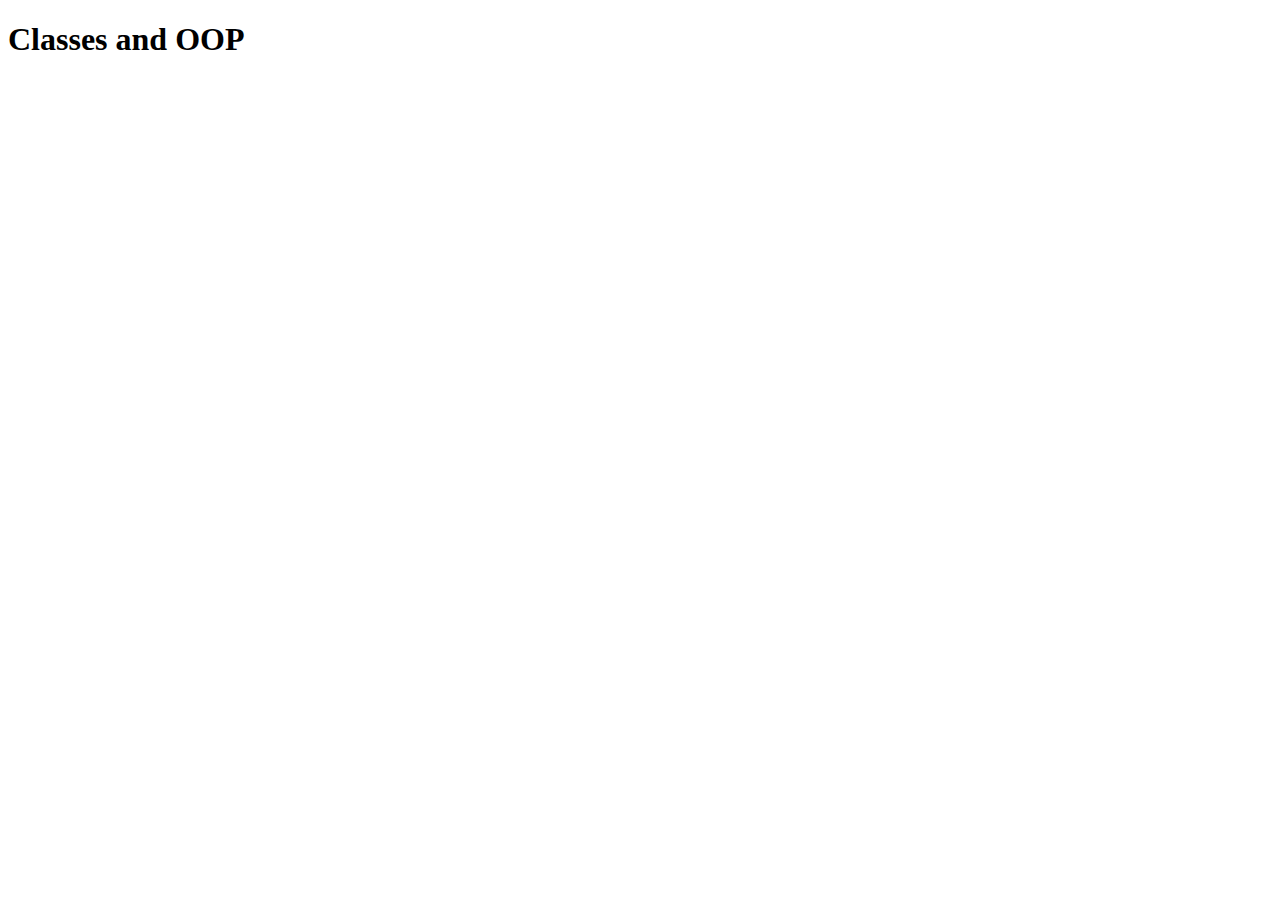
<file: Classes and OOP/index.html>
<!DOCTYPE html>
<html lang="en">
<head>
  <meta charset="UTF-8">
  <meta name="viewport" content="width=device-width, initial-scale=1.0">
  <meta http-equiv="X-UA-Compatible" content="ie=edge">
  <title>Classes and OOP</title>
  <script src="app.js" defer></script>
</head>
<body>
  <h1>Classes and OOP</h1>

</body>
</html>
</file>
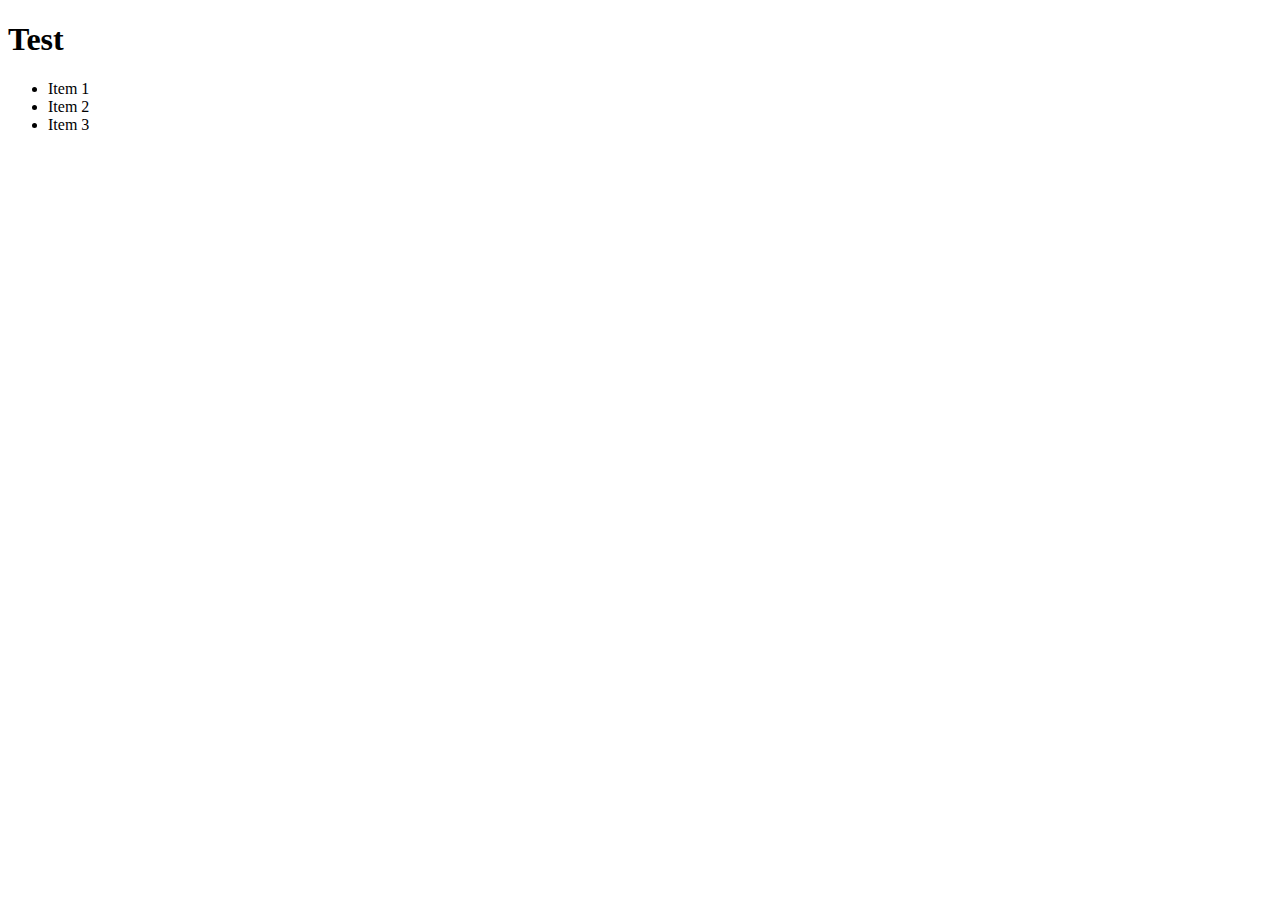
<file: More on Arrays/index.html>
<!DOCTYPE html>
<html lang="en">
<head>
  <meta charset="UTF-8">
  <meta name="viewport" content="width=device-width, initial-scale=1.0">
  <meta http-equiv="X-UA-Compatible" content="ie=edge">
  <title>Test</title>
  <script src="app.js" defer></script>
</head>
<body>
  <h1>Test</h1>
  <ul id="list">
    <li>Item 1</li>
    <li>Item 2</li>
    <li>Item 3</li>
  </ul>
</body>
</html>
</file>
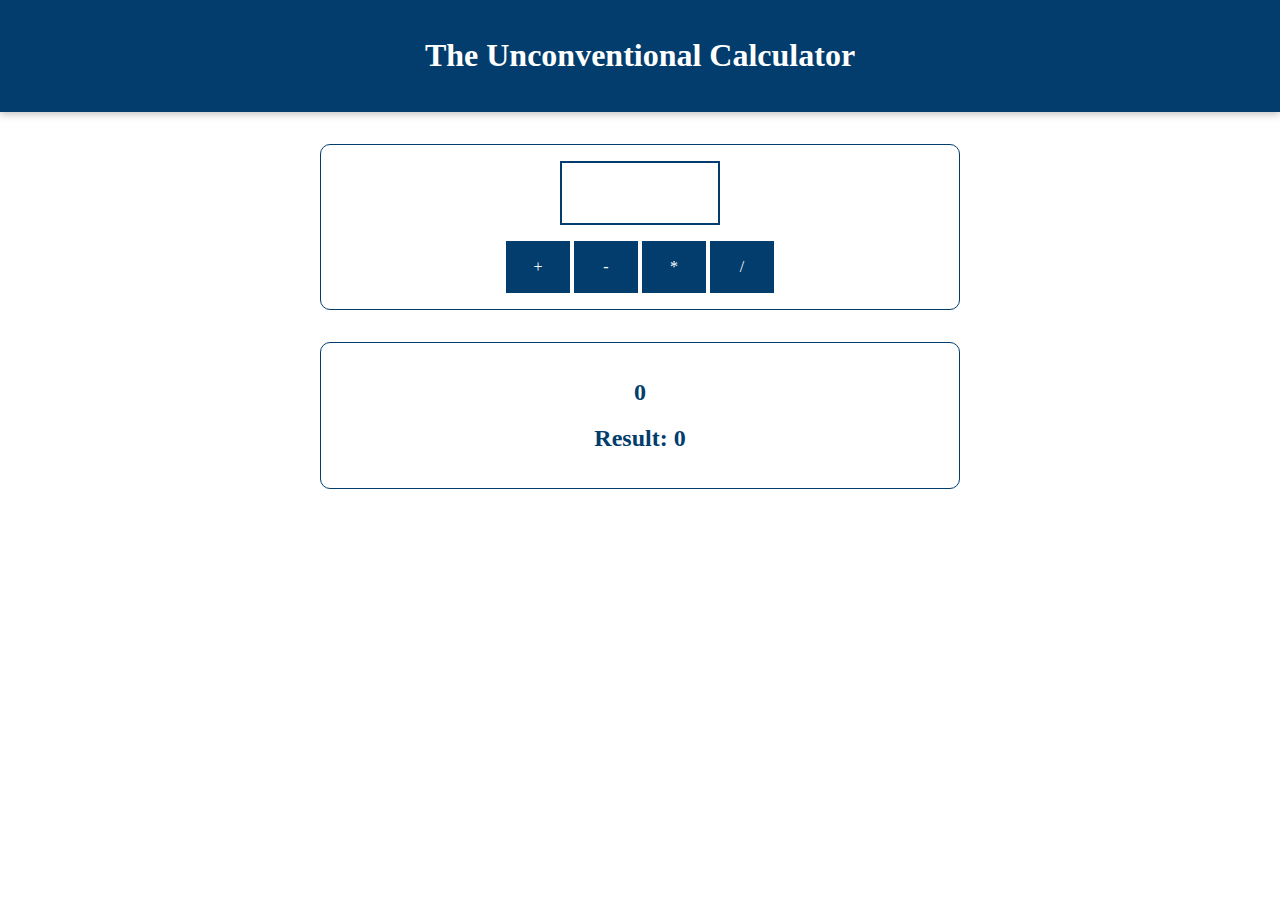
<file: Basics/calculator/index.html>
<!DOCTYPE html>
<html lang="en">
  <head>
    <meta charset="UTF-8" />
    <meta name="viewport" content="width=device-width, initial-scale=1.0" />
    <meta http-equiv="X-UA-Compatible" content="ie=edge" />
    <title>Basics</title>
    <!-- <link
      href="https://fonts.googleapis.com/css?family=Roboto:400,700&display=swap"
      rel="stylesheet"
    /> -->
    <link rel="stylesheet" href="assets/styles/app.css" />
    <script src="assets/scripts/vendor.js" defer>
    </script>
    <script src="assets/scripts/app.js" defer>
    </script>

  </head>
  <body>
    <header>
      <h1>The Unconventional Calculator</h1>
    </header>

    <section id="calculator">
      <input type="number" id="input-number" />
      <div id="calc-actions">
        <button type="button" id="btn-add">+</button>
        <button type="button" id="btn-subtract">-</button>
        <button type="button" id="btn-multiply">*</button>
        <button type="button" id="btn-divide">/</button>
      </div>
    </section>
    <section id="results">
      <h2 id="current-calculation">0</h2>
      <h2>Result: <span id="current-result">0</span></h2>
    </section>
    
  </body>
</html>
</file>
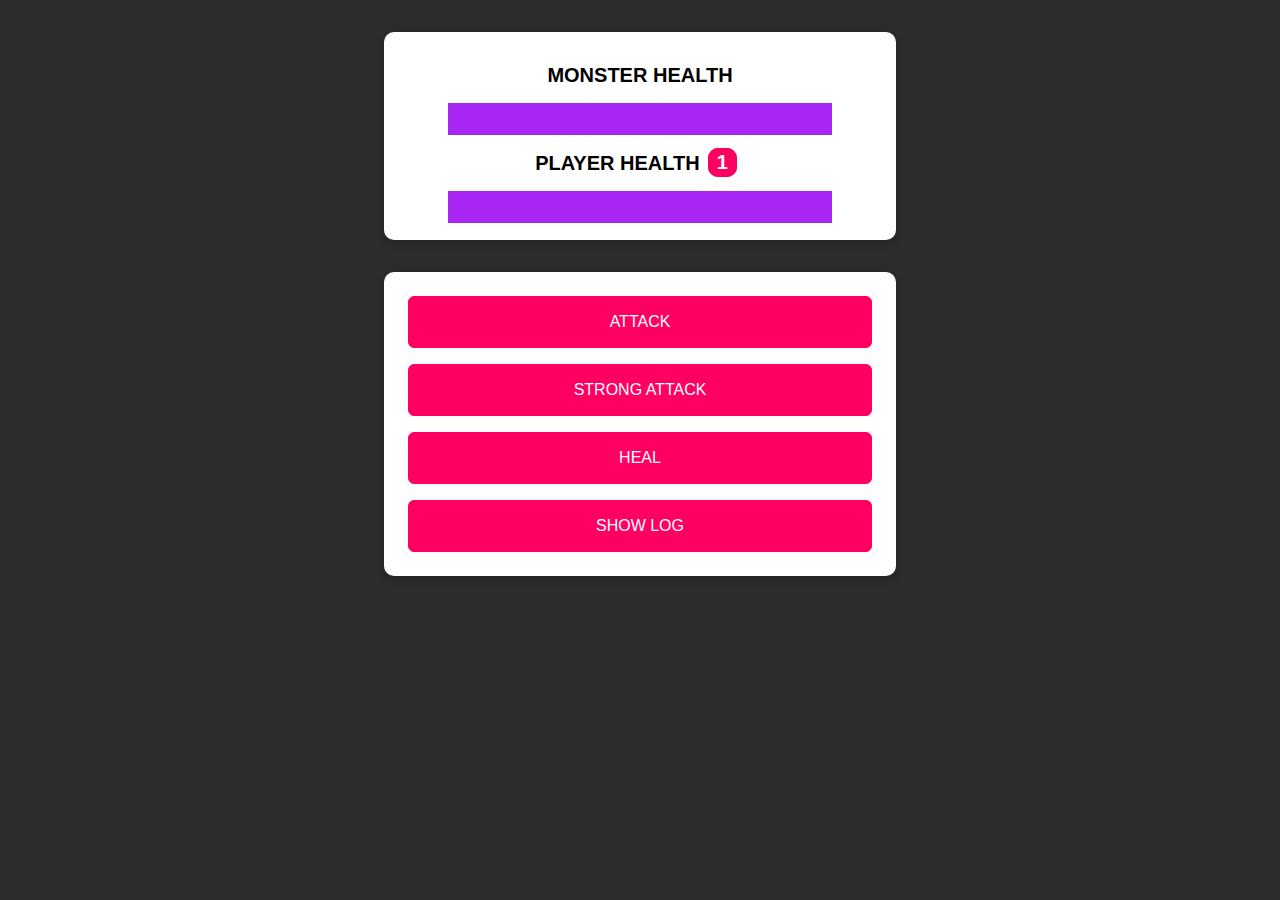
<file: Control Structures/monsterKiller/index.html>
<!DOCTYPE html>
<html lang="en">
  <head>
    <meta charset="UTF-8" />
    <meta name="viewport" content="width=device-width, initial-scale=1.0" />
    <meta http-equiv="X-UA-Compatible" content="ie=edge" />
    <title>Monster Killer</title>
    <link rel="stylesheet" href="assets/styles/app.css" />
    <script src="assets/scripts/vendor.js" defer></script>
    <script src="assets/scripts/app.js" defer></script>
  </head>
  <body>
    <section id="health-levels">
      <h2>MONSTER HEALTH</h2>
      <progress id="monster-health" max="100" value="100">100%</progress>
      <h2>PLAYER HEALTH<span id="bonus-life">1</span></h2>
      <progress id="player-health" max="100" value="100">100%</progress>
    </section>
    <section id="controls">
      <button id="attack-btn">ATTACK</button>
      <button id="strong-attack-btn">STRONG ATTACK</button>
      <button id="heal-btn">HEAL</button>
      <button id="log-btn">SHOW LOG</button>
    </section>
  </body>
</html>
</file>
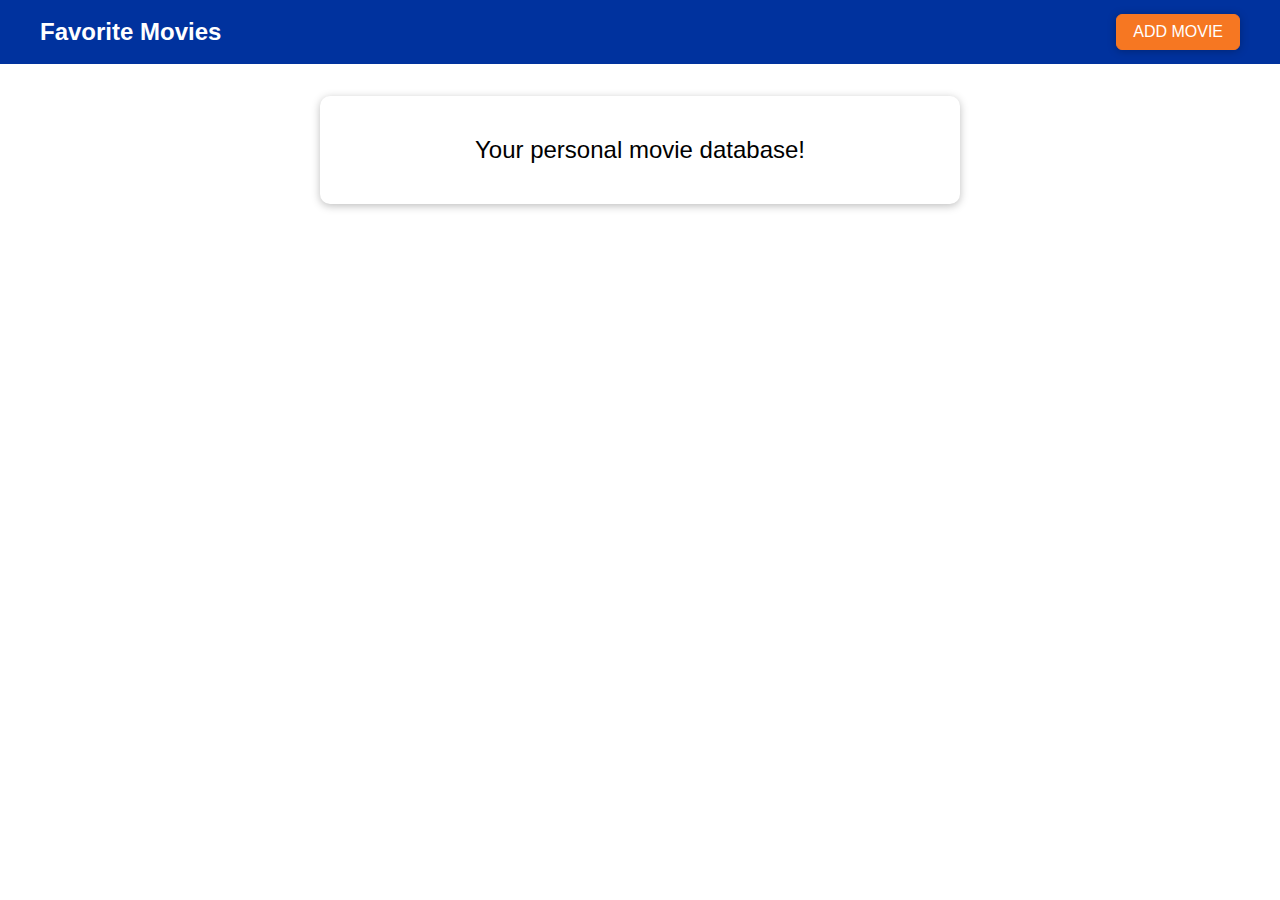
<file: DOM/movies/index.html>
<!DOCTYPE html>
<html lang="en">
  <head>
    <meta charset="UTF-8" />
    <meta name="viewport" content="width=device-width, initial-scale=1.0" />
    <meta http-equiv="X-UA-Compatible" content="ie=edge" />
    <title>Favorite Movies</title>
    <link rel="stylesheet" href="assets/styles/app.css" />
    <script src="assets/scripts/app.js" defer></script>
  </head>
  <body>
    <div id="backdrop"></div>
    <div class="modal" id="add-modal">
      <div class="modal__content">
        <label for="title">Movie Title</label>
        <input type="text" name="title" id="title" />
        <label for="image-url">Image URL</label>
        <input type="text" name="image-url" id="image-url" />
        <label for="rating">Your Rating</label>
        <input
          type="number"
          step="1"
          max="5"
          min="1"
          name="rating"
          id="rating"
        />
      </div>
      <div class="modal__actions">
        <button class="btn btn--passive">Cancel</button>
        <button class="btn btn--success">Add</button>
      </div>
    </div>

    <header>
      <h1>Favorite Movies</h1>
      <button>ADD MOVIE</button>
    </header>

    <main>
      <section id="entry-text" class="card">
        <p>Your personal movie database!</p>
      </section>
      <ul id="movie-list"></ul>
    </main>
  </body>
</html>
</file>
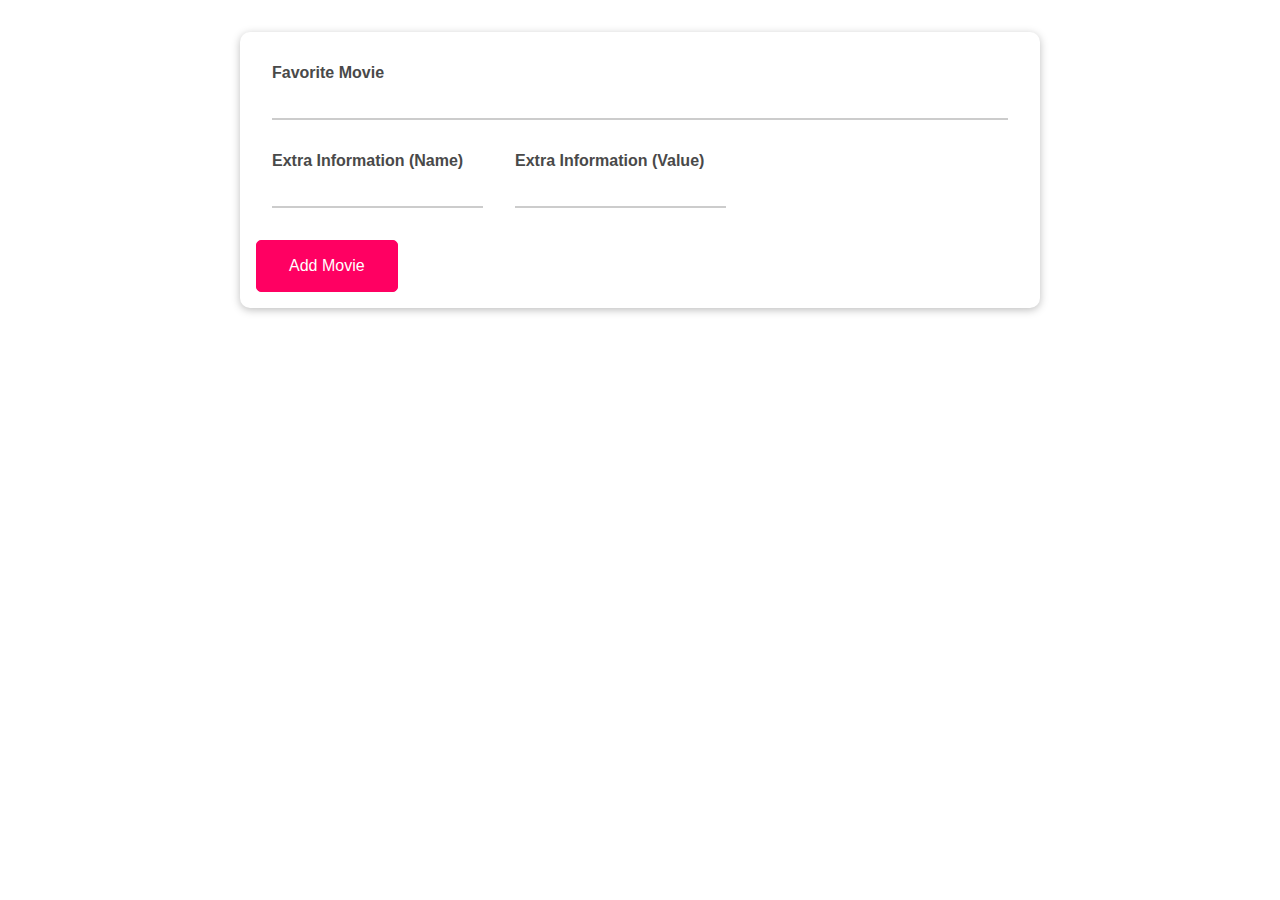
<file: More on Objects/Movies/index.html>
<!DOCTYPE html>
<html lang="en">
  <head>
    <meta charset="UTF-8" />
    <meta name="viewport" content="width=device-width, initial-scale=1.0" />
    <meta http-equiv="X-UA-Compatible" content="ie=edge" />
    <title>Working with Objects</title>
    <link rel="stylesheet" href="assets/styles/app.css" />
    <script src="assets/scripts/objects.js" defer></script>
  </head>
  <body>
    <section id="user-input" class="card">
      <div class="control">
        <label for="title">Favorite Movie</label>
        <input type="text" id="title" />
      </div>
      <div class="inline-controls">
        <div class="control">
          <label for="extra-name">Extra Information (Name)</label>
          <input type="text" id="extra-name" />
        </div>
        <div class="control">
          <label for="extra-value">Extra Information (Value)</label>
          <input type="text" id="extra-value" />
        </div>
      </div>
      <button id="add-movie-btn">Add Movie</button>
    </section>
    <ul id="movie-list" class="card"></ul>
  </body>
</html>
</file>
<file: Basics/calculator/assets/styles/app.css>
* {
  box-sizing: border-box;
}

html {
  font-family: 'Roboto', open-sans;
}

body {
  margin: 0;
}

header {
  background: #023d6d;
  color: white;
  padding: 1rem;
  text-align: center;
  box-shadow: 0 2px 8px rgba(0, 0, 0, 0.26);
  width: 100%;
}

#results,
#calculator {
  margin: 2rem auto;
  width: 40rem;
  max-width: 90%;
  border: 1px solid #023d6d;
  border-radius: 10px;
  padding: 1rem;
  color: #023d6d;
}

#results {
  text-align: center;
}

#calculator input {
  font: inherit;
  font-size: 3rem;
  border: 2px solid #023d6d;
  width: 10rem;
  padding: 0.15rem;
  margin: auto;
  display: block;
  color: #023d6d;
  text-align: center;
}

#calculator input:focus {
  outline: none;
}

#calculator button {
  font: inherit;
  background: #023d6d;
  color: white;
  border: 1px solid #023d6d;
  padding: 1rem;
  cursor: pointer;
}

#calculator button:focus {
  outline: none;
}

#calculator button:hover,
#calculator button:active {
  background: #084f88;
  border-color: #084f88;
}

#calc-actions button {
  width: 4rem;
}

#calc-actions {
  margin-top: 1rem;
  text-align: center;
}
</file>
<file: Control Structures/monsterKiller/assets/styles/app.css>
html {
  font-family: sans-serif;
}

body {
  background: #2c2c2c;
}

h2 {
  font-size: 1.25rem;
  margin: 1rem 0.5rem;
}

progress {
  -webkit-appearance: none;
  -moz-appearance: none;
  appearance: none;
  width: 80%;
  height: 2rem;
  color: #ff0062;
  border: 1px solid #a927f5;
}

progress[value]::-webkit-progress-bar,
progress[value] {
  background-color: #eee;
  box-shadow: 0 2px 5px rgba(0, 0, 0, 0.25) inset;
}

progress[value]::-webkit-progress-value {
  background-color: #a927f5;
  transition: all 0.2s ease-out;
}

progress[value]::-moz-progress-bar {
  background-color: #a927f5;
  transition: all 0.2s ease-out;
}

button {
  font: inherit;
  background: #ff0062;
  border: 1px solid #ff0062;
  color: white;
  padding: 1rem 2rem;
  border-radius: 6px;
  cursor: pointer;
  margin: 0.5rem;
}

button:focus {
  outline: none;
}

button:hover,
button:active {
  background: #a927f5;
  border-color: #a927f5;
}

#health-levels,
#controls {
  margin: 2rem auto;
  width: 30rem;
  text-align: center;
  border-radius: 10px;
  padding: 1rem;
  box-shadow: 0 2px 8px rgba(0, 0, 0, 0.25);
  background: white;
}

#controls {
  display: flex;
  flex-direction: column;
}

#bonus-life {
  font-weight: bold;
  color: white;
  background: #ff0062;
  border: 1px solid #ff0062;
  padding: 0.15rem 0.5rem;
  border-radius: 10px;
  text-align: center;
  margin: 0 0.5rem;
}
</file>
<file: DOM/movies/assets/styles/app.css>
* {
  box-sizing: border-box;
}

html {
  font-family: sans-serif;
}

body {
  margin: 0;
}

button:focus {
  outline: none;
}

header {
  width: 100%;
  height: 4rem;
  display: flex;
  justify-content: space-between;
  align-items: center;
  padding: 0 2.5rem;
  background: #00329e;
}

header h1 {
  margin: 0;
  color: white;
  font-size: 1.5rem;
}

header button {
  font: inherit;
  padding: 0.5rem 1rem;
  background: #f67722;
  border: 1px solid #f67722;
  color: white;
  border-radius: 6px;
  box-shadow: 0 1px 8px rgba(0, 0, 0, 0.26);
  cursor: pointer;
}

header button:hover,
header button:active {
  background: #f3cc4b;
  border-color: #f3cc4b;
  color: #995200;
}

label {
  font-weight: bold;
  margin: 0.5rem 0;
  color: #464646;
}

input {
  font: inherit;
  border: 1px solid #ccc;
  padding: 0.4rem 0.2rem;
  color: #383838;
}

input:focus {
  outline: none;
  background: #fff1c4;
}

.btn {
  font: inherit;
  padding: 0.5rem 1.5rem;
  border: 1px solid #00329e;
  background: #00329e;
  color: white;
  border-radius: 6px;
  box-shadow: 0 1px 8px rgba(0, 0, 0, 0.26);
  cursor: pointer;
  margin: 0 0.5rem;
}

.btn:hover,
.btn:active {
  background: #f67722;
  border-color: #f67722;
}

.btn--passive {
  color: #00329e;
  background: transparent;
  border: none;
  box-shadow: none;
}

.btn--passive:hover,
.btn--passive:active {
  background: #aec6f8;
}

.btn--danger {
  background: #d30808;
  color: white;
  border-color: #d30808;
}

.btn--danger:hover,
.btn--danger:active {
  background: #ff3217;
  border-color: #ff3217;
}

.modal {
  position: fixed;
  z-index: 100;
  background: white;
  border-radius: 10px;
  width: 80%;
  top: 30vh;
  left: 10%;
  box-shadow: 0 2px 8px rgba(0, 0, 0, 0.26);
  display: none;
}

.modal.visible {
  display: block;
  animation: fade-slide-in 0.3s ease-out forwards;
}

.modal .modal__title {
  margin: 0;
  padding: 1rem;
  border-bottom: 1px solid #00329e;
  background: #00329e;
  color: white;
  border-radius: 10px 10px 0 0;
}

.modal .modal__content {
  padding: 1rem;
}

.modal .modal__actions {
  padding: 1rem;
  display: flex;
  justify-content: flex-end;
}

.movie-element {
  margin: 1rem 0;
  box-shadow: 0 2px 8px rgba(0, 0, 0, 0.26);
  border-radius: 10px;
  display: flex;
}

.movie-element h2,
.movie-element p {
  font-size: 1.25rem;
  margin: 0;
}

.movie-element h2 {
  color: #383838;
  margin-bottom: 1rem;
}

.movie-element p {
  color: white;
  display: inline;
  background: #f67722;
  padding: 0.25rem 1rem;
  border-radius: 15px;
}

.movie-element__image {
  flex: 1;
  border-radius: 10px 0 0 10px;
  overflow: hidden;
}

.movie-element__image img {
  height: 100%;
  width: 100%;
  object-fit: cover;
}

.movie-element__info {
  flex: 2;
  padding: 1rem;
}

.card {
  background: white;
  border-radius: 10px;
  box-shadow: 0 2px 8px rgba(0, 0, 0, 0.26);
}

#entry-text {
  width: 40rem;
  margin: 2rem auto;
  max-width: 80%;
  padding: 1rem;
}

#entry-text p {
  font-size: 1.5rem;
  text-align: center;
}

#movie-list {
  list-style: none;
  width: 40rem;
  max-width: 90%;
  margin: 1rem auto;
  padding: 0;
}

#backdrop {
  position: fixed;
  width: 100%;
  height: 100vh;
  top: 0;
  left: 0;
  background: rgba(0, 0, 0, 0.75);
  z-index: 10;
  pointer-events: none;
  display: none;
}

#backdrop.visible {
  display: block;
  pointer-events: all;
}

#add-modal .modal__content {
  display: flex;
  flex-direction: column;
}

@media (min-width: 768px) {
  .modal {
    width: 40rem;
    left: calc(50% - 20rem);
  }
}

@keyframes fade-slide-in {
  from {
    transform: translateY(-5rem);
  }
  to {
    transform: translateY(0);
  }
}
</file>
<file: More on Objects/Movies/assets/styles/app.css>
* {
  box-sizing: border-box;
}

html {
  font-family: sans-serif;
}

body {
  margin: 0;
}

label {
  font-weight: bold;
  display: block;
  color: #494949;
}

input {
  font: inherit;
  border: none;
  border-bottom: 2px solid #ccc;
  color: #494949;
  width: 100%;
  display: block;
  margin: 1rem 0;
}

input:focus {
  outline: none;
  border-color: #ff0062;
}

button {
  font: inherit;
  border: 1px solid #ff0062;
  color: white;
  padding: 1rem 2rem;
  border-radius: 5px;
  background: #ff0062;
  cursor: pointer;
}

button:focus {
  outline: none;
}

button:hover,
button:active {
  background: #ff3482;
  border-color: #ff3482;
}

.card {
  padding: 1rem;
  border-radius: 10px;
  box-shadow: 0 2px 8px rgba(0, 0, 0, 0.26);
}

.inline-controls {
  display: flex;
}

.control {
  margin: 1rem;
}

#user-input,
#movie-list,
#filter {
  width: 50rem;
  max-width: 90%;
  margin: 2rem auto;
}

#movie-list {
  display: none;
  list-style: none;
  padding: 1rem;
}

#movie-list.visible {
  display: block;
}

#movie-list li {
  margin: 1rem;
  color: #ff0062;
  font-weight: bold;
  font-size: 1.5rem;
}
</file>
